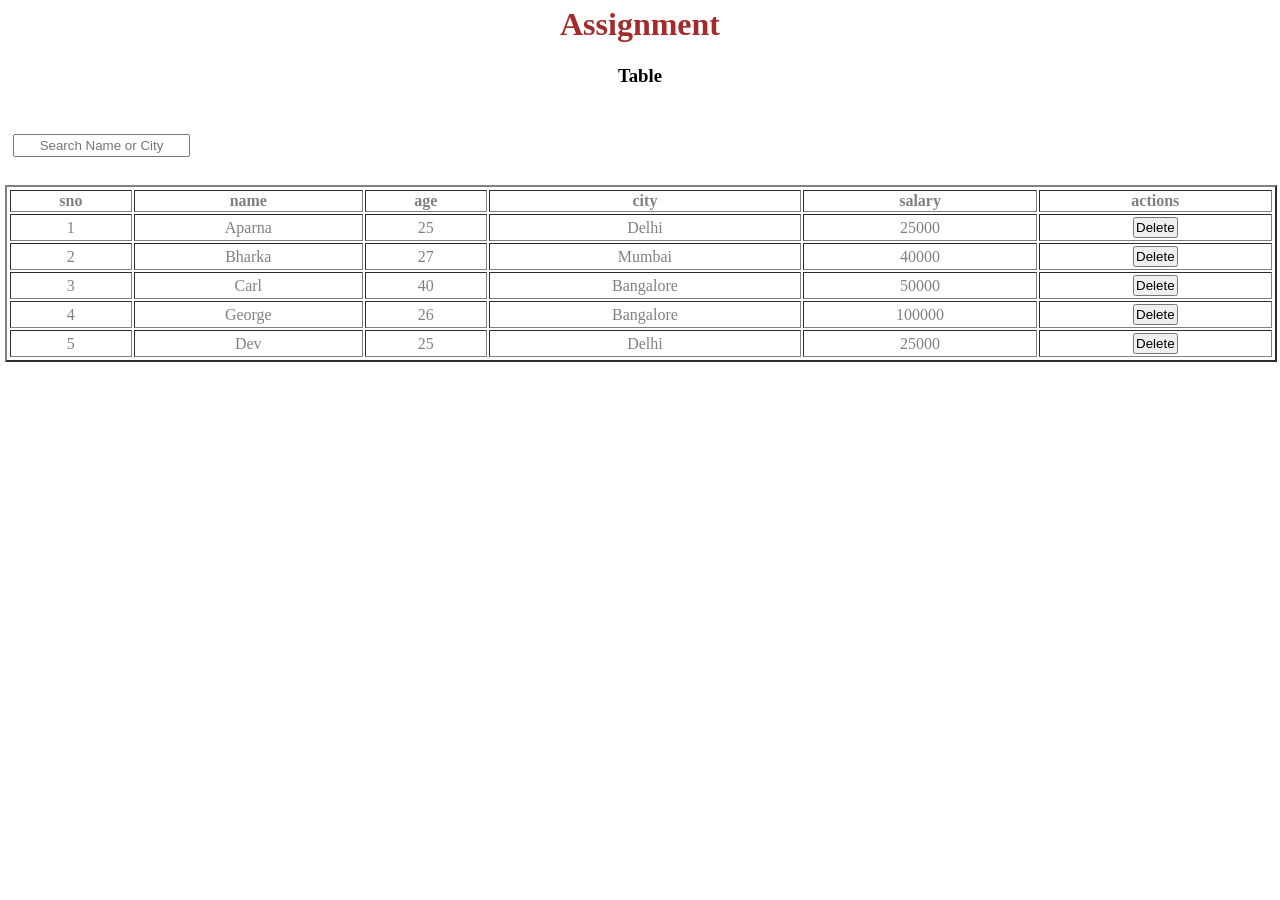
<file: class5ass.html>
<!DOCTYPE html>
<html>
<head>
	<meta charset="utf-8">
	<style type="text/css">
		*{
			margin: 1px;
			padding: 1px;

		}
		h1{
			text-align: center;
			color: brown;
		}
		h3{
			text-align: center;
		}
		#table{
			width: 100%;
			height: auto;
			color: grey;
			text-align: center;

		}
		input{
			margin: 5px;
			padding: 2px;
			text-align: center;
		}





	</style>
	<title>
		assignment1
	</title>
</head>
<body>
	<h1> Assignment </h1>
	<br>
	<h3> Table </h3>
	<br>
	<br>
	<div class="form">
		<form>
		<input type="text" name="search1" placeholder="Search Name or City" id="searchname1" class="s1" onkeyup="search()"/>
			<!-- <input type="text" name="search2" placeholder="Search City" id="searchcity1" class="s1" onkeyup="search()"/> -->
		</form>
	</div>
<br>
	<table id="table" class="table" border="2px" padding="1px">
		<thead>
			<tr>
			 <th>sno </th><th>name </th> <th>age </th> <th>city </th> <th>salary </th> <th>actions </th> 
			</tr>
		</thead>
		<tbody id="data" class="data">
		
		</tbody>
<script type="text/javascript" src="class5ass.js"></script>
</body>
</html>
</file>
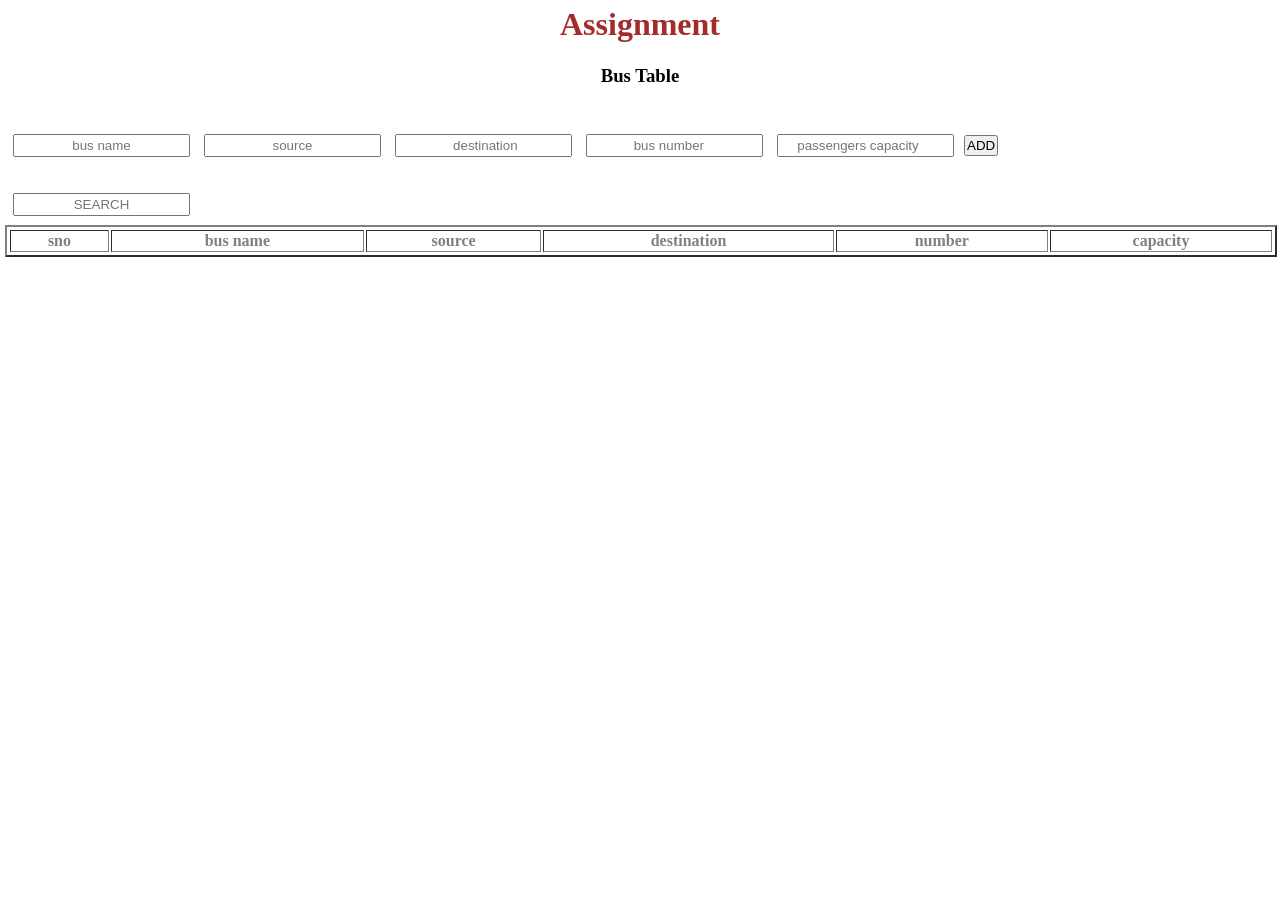
<file: class6ass.html>
<!DOCTYPE html>
<html>
<head>
	<meta charset="utf-8">
	<style type="text/css">
		
*{
			margin: 1px;
			padding: 1px;

		}
		h1{
			text-align: center;
			color: brown;
		}
		h3{
			text-align: center;
		}
		#table{
			width: 100%;
			height: auto;
			color: grey;
			text-align: center;

		}
		input{
			margin: 5px;
			padding: 2px;
			text-align: center;
		}






	</style>
	<title>Assignment 6</title>
</head>
<body>
	<h1> Assignment </h1>
	<br>
	<h3> Bus Table </h3>
	<br>
	<br>
	<div class="form">
		<form>
			<input type="text" name="t1" placeholder="bus name" id="bname">
			<input type="text" name="t2" placeholder="source" id="bsource">
			<input type="text" name="t3"placeholder=" destination" id="bdest">
			<input type="number" name="t4" placeholder=" bus number" id="bno">
			<input type="number" name="t5" placeholder="passengers capacity" id="bcap">
			<button id="badd" onclick="adddata(event)"> ADD </button>
		</form>
	</div>
	<br>
	<div class="form">
		<form>
			<input type="text" name="t6" placeholder="SEARCH" id="bsearch"class="bsearch" onkeyup="searchdata()"/>
		</form>
	</div>
	<table id="table" class="table" border="2px" padding="1px">
		<thead >
			<tr> <th> sno </th> <th>bus name </th> <th>source </th> <th>destination </th> <th> number</th> <th>capacity </th>
			</tr>
			</thead>
			<tbody id="tdata" class="tdata">
			</tbody> 
	</table>



<script type="text/javascript" src="class6ass.js"></script>
</body>
</html>
</file>
